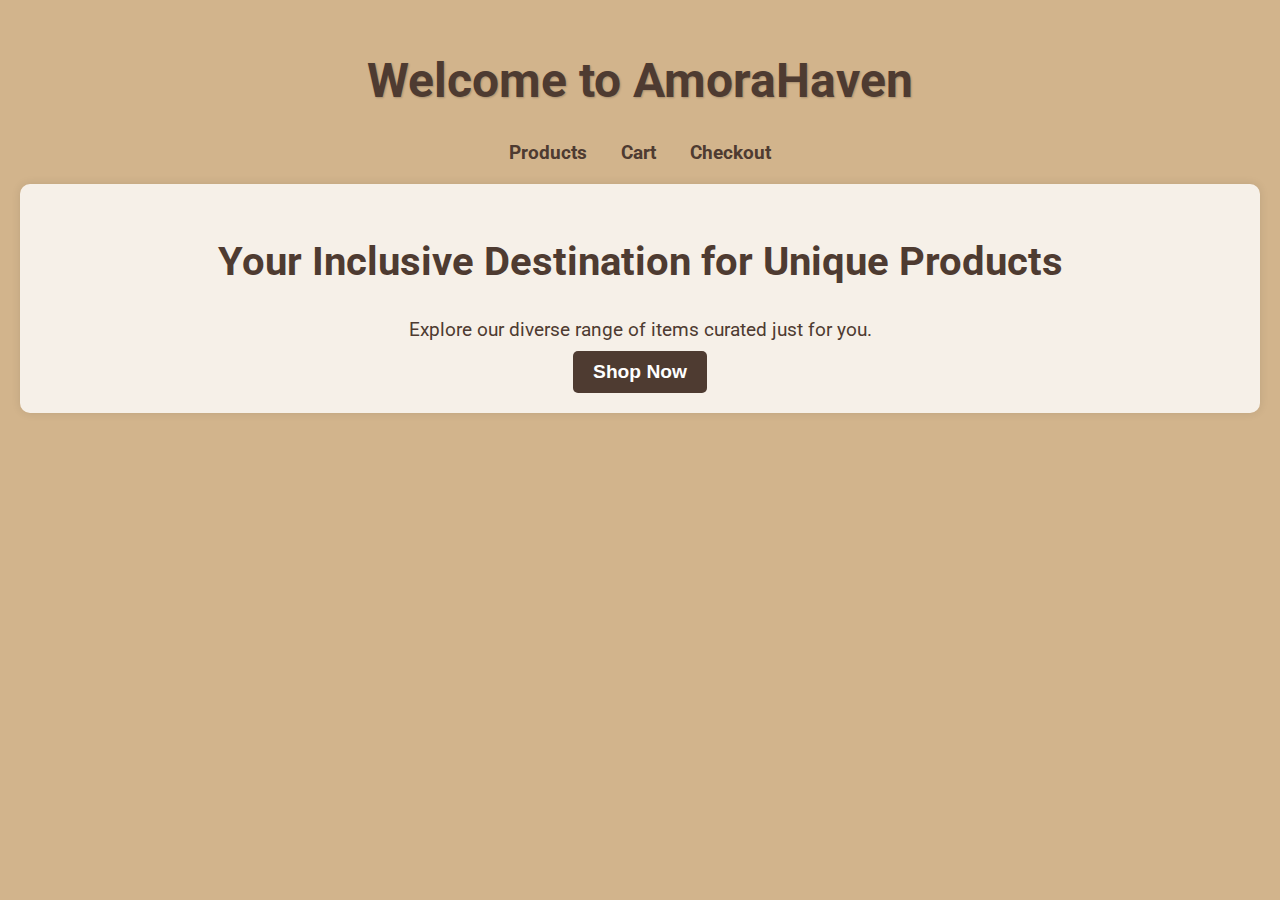
<file: index.html>
<!DOCTYPE html>
<html lang="en">
<head>
    <meta charset="UTF-8">
    <meta name="viewport" content="width=device-width, initial-scale=1.0">
    <title>Home - AmoraHaven</title>
    <link href="https://fonts.googleapis.com/css2?family=Roboto:wght@700&display=swap" rel="stylesheet">
    <style>
        body {
            font-family: 'Roboto', sans-serif;
            background-color: #d2b48c; /* Cappuccino color */
            color: #4e3b31; /* Mocha color for text */
            margin: 0;
            padding: 20px;
            text-align: center;
        }
        h1 {
            font-size: 3em;
            font-weight: bold;
            color: #4e3b31; /* Mocha */
            text-shadow: 1px 1px 2px rgba(0, 0, 0, 0.2);
        }
        nav {
            margin: 20px 0;
        }
        nav a {
            margin: 0 15px;
            text-decoration: none;
            color: #4e3b31; /* Mocha */
            font-weight: bold;
            font-size: 1.2em;
        }
        nav a:hover {
            color: #3c2c24; /* Darker mocha for hover effect */
        }
        .hero {
            background: rgba(255, 255, 255, 0.8);
            padding: 20px;
            border-radius: 10px;
            box-shadow: 0 0 10px rgba(0, 0, 0, 0.1);
            margin-top: 20px;
        }
        .hero h2 {
            font-size: 2.5em;
            font-weight: bold;
            color: #4e3b31; /* Mocha */
        }
        .hero p {
            font-size: 1.2em;
            color: #4e3b31; /* Mocha */
            margin: 10px 0;
        }
        button {
            font-size: 1.2em;
            font-weight: bold;
            color: white;
            background-color: #4e3b31; /* Mocha */
            border: none;
            padding: 10px 20px;
            border-radius: 5px;
            cursor: pointer;
            transition: background-color 0.3s;
        }
        button:hover {
            background-color: #3c2c24; /* Darker mocha for hover effect */
        }
    </style>
</head>
<body>
    <header>
        <h1>Welcome to AmoraHaven</h1>
        <nav>
            <a href="products.html">Products</a>
            <a href="cart.html">Cart</a>
            <a href="checkout.html">Checkout</a>
        </nav>
    </header>
    <main>
        <div class="hero">
            <h2>Your Inclusive Destination for Unique Products</h2>
            <p>Explore our diverse range of items curated just for you.</p>
            <button onclick="window.location.href='products.html'">Shop Now</button>
        </div>
    </main>
</body>
</html>
</file>
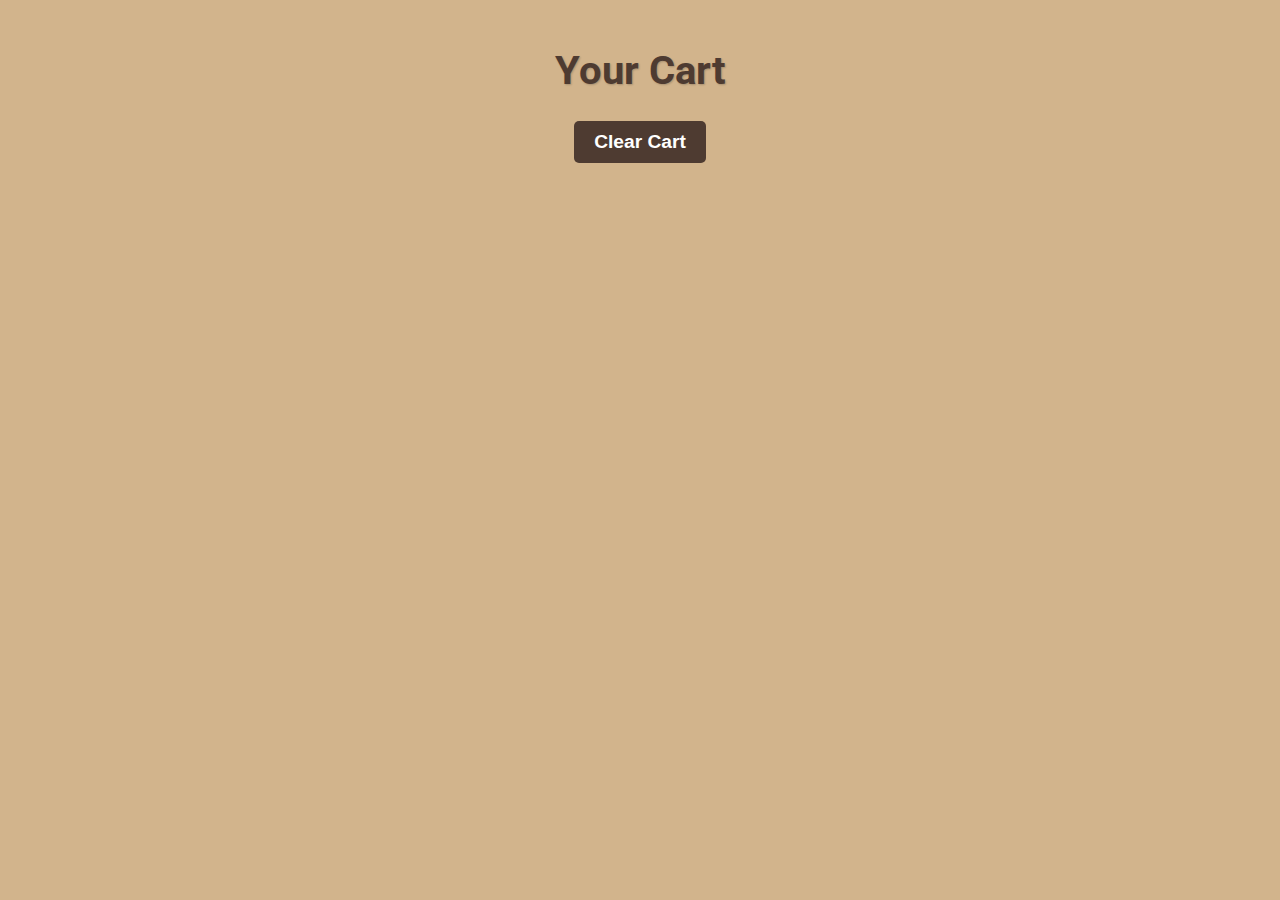
<file: cart.html>
<!DOCTYPE html>
<html lang="en">
<head>
    <meta charset="UTF-8">
    <meta name="viewport" content="width=device-width, initial-scale=1.0">
    <title>Cart - AmoraHaven</title>
    <link href="https://fonts.googleapis.com/css2?family=Roboto:wght@700&display=swap" rel="stylesheet">
    <style>
        body {
            font-family: 'Roboto', sans-serif;
            background-color: #d2b48c; /* Cappuccino color */
            color: #4e3b31; /* Mocha color for text */
            text-align: center;
            margin: 0;
            padding: 20px;
        }
        h1 {
            font-size: 2.5em;
            font-weight: bold;
            color: #4e3b31; /* Mocha */
            text-shadow: 1px 1px 2px rgba(0, 0, 0, 0.2);
        }
        button {
            font-size: 1.2em;
            font-weight: bold;
            color: white;
            background-color: #4e3b31; /* Mocha */
            border: none;
            padding: 10px 20px;
            border-radius: 5px;
            cursor: pointer;
            transition: background-color 0.3s;
        }
        button:hover {
            background-color: #3c2c24; /* Darker mocha for hover effect */
        }
        #cart {
            margin-top: 20px;
        }
    </style>
</head>
<body>
    <h1>Your Cart</h1>
    <main>
        <div id="cart"></div>
        <button onclick="clearCart()">Clear Cart</button>
    </main>
    <script>
        displayCart();
        function clearCart() {
            localStorage.removeItem('cart');
            displayCart();
            alert('Cart has been cleared.');
        }
    </script>
</body>
</html>
</file>
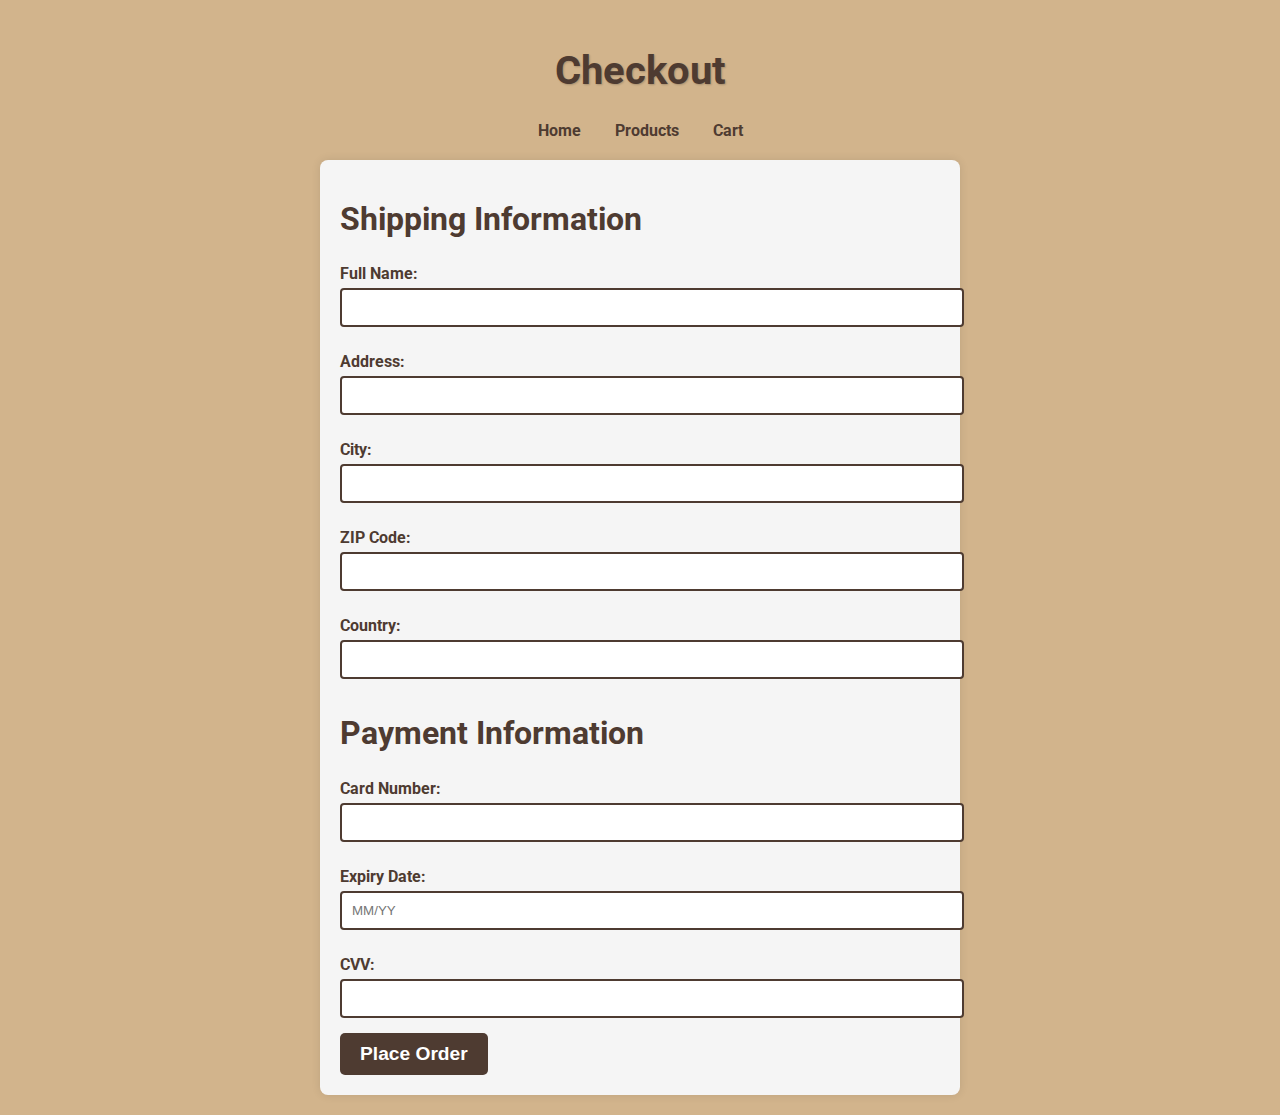
<file: checkout.html>
<!DOCTYPE html>
<html lang="en">
<head>
    <meta charset="UTF-8">
    <meta name="viewport" content="width=device-width, initial-scale=1.0">
    <title>Checkout - AmoraHaven</title>
    <link href="https://fonts.googleapis.com/css2?family=Roboto:wght@700&display=swap" rel="stylesheet">
    <style>
        body {
            font-family: 'Roboto', sans-serif;
            background-color: #d2b48c; /* Cappuccino color */
            color: #4e3b31; /* Mocha color for text */
            margin: 0;
            padding: 20px;
        }
        header {
            text-align: center;
            margin-bottom: 20px;
        }
        h1 {
            font-size: 2.5em;
            font-weight: bold;
            color: #4e3b31; /* Mocha */
            text-shadow: 1px 1px 2px rgba(0, 0, 0, 0.2);
        }
        nav a {
            margin: 0 15px;
            text-decoration: none;
            color: #4e3b31; /* Mocha */
            font-weight: bold;
        }
        nav a:hover {
            color: #3c2c24; /* Darker mocha for hover effect */
        }
        main {
            max-width: 600px;
            margin: 0 auto;
            background-color: #f5f5f5; /* Light background for form */
            padding: 20px;
            border-radius: 8px;
            box-shadow: 0 0 10px rgba(0, 0, 0, 0.1);
        }
        h2 {
            font-size: 2em;
            font-weight: bold;
            color: #4e3b31; /* Mocha */
            margin-top: 20px;
        }
        label {
            display: block;
            margin: 10px 0 5px;
            font-weight: bold;
        }
        input[type="text"] {
            width: 100%;
            padding: 10px;
            border: 2px solid #4e3b31; /* Mocha border */
            border-radius: 4px;
            margin-bottom: 15px;
        }
        button {
            font-size: 1.2em;
            font-weight: bold;
            color: white;
            background-color: #4e3b31; /* Mocha */
            border: none;
            padding: 10px 20px;
            border-radius: 5px;
            cursor: pointer;
            transition: background-color 0.3s;
        }
        button:hover {
            background-color: #3c2c24; /* Darker mocha for hover effect */
        }
    </style>
</head>
<body>
    <header>
        <h1>Checkout</h1>
        <nav>
            <a href="index.html">Home</a>
            <a href="products.html">Products</a>
            <a href="cart.html">Cart</a>
        </nav>
    </header>
    <main>
        <h2>Shipping Information</h2>
        <form id="checkout-form">
            <label for="name">Full Name:</label>
            <input type="text" id="name" name="name" required>
            
            <label for="address">Address:</label>
            <input type="text" id="address" name="address" required>

            <label for="city">City:</label>
            <input type="text" id="city" name="city" required>

            <label for="zip">ZIP Code:</label>
            <input type="text" id="zip" name="zip" required>

            <label for="country">Country:</label>
            <input type="text" id="country" name="country" required>

            <h2>Payment Information</h2>
            <label for="card-number">Card Number:</label>
            <input type="text" id="card-number" name="card-number" required>

            <label for="exp-date">Expiry Date:</label>
            <input type="text" id="exp-date" name="exp-date" placeholder="MM/YY" required>

            <label for="cvv">CVV:</label>
            <input type="text" id="cvv" name="cvv" required>

            <button type="button" onclick="placeOrder()">Place Order</button>
        </form>
    </main>
    <script src="script.js"></script>
</body>
</html>
</file>
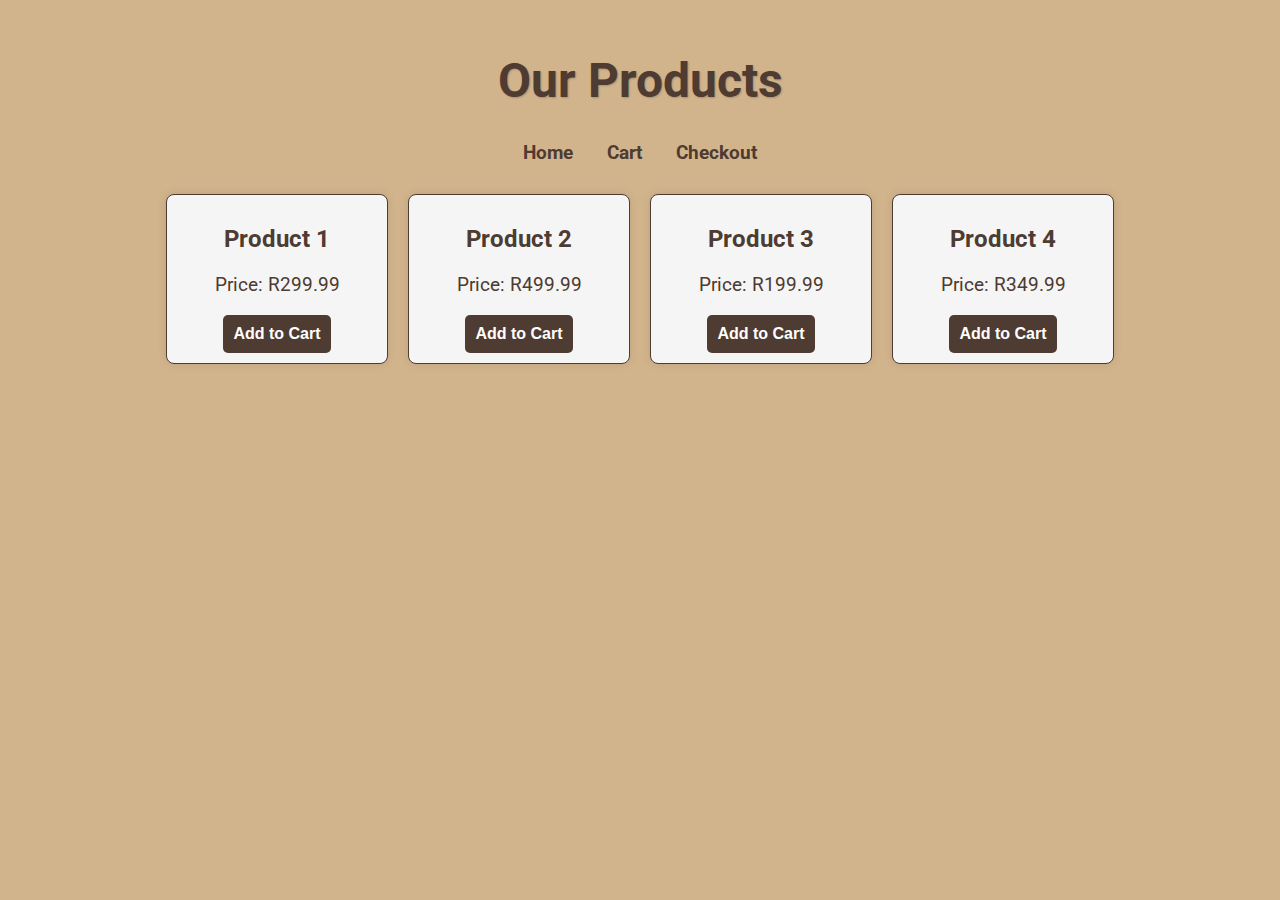
<file: products.html>
<!DOCTYPE html>
<html lang="en">
<head>
    <meta charset="UTF-8">
    <meta name="viewport" content="width=device-width, initial-scale=1.0">
    <title>Products - AmoraHaven</title>
    <link href="https://fonts.googleapis.com/css2?family=Roboto:wght@700&display=swap" rel="stylesheet">
    <style>
        body {
            font-family: 'Roboto', sans-serif;
            background-color: #d2b48c; /* Cappuccino color */
            color: #4e3b31; /* Mocha color for text */
            margin: 0;
            padding: 20px;
            text-align: center;
        }
        h1 {
            font-size: 3em;
            font-weight: bold;
            color: #4e3b31; /* Mocha */
            text-shadow: 1px 1px 2px rgba(0, 0, 0, 0.2);
        }
        nav {
            margin: 20px 0;
        }
        nav a {
            margin: 0 15px;
            text-decoration: none;
            color: #4e3b31; /* Mocha */
            font-weight: bold;
            font-size: 1.2em;
        }
        nav a:hover {
            color: #3c2c24; /* Darker mocha for hover effect */
        }
        .product-container {
            display: flex;
            flex-wrap: wrap;
            justify-content: center;
            margin-top: 20px;
        }
        .product-card {
            background-color: #f5f5f5; /* Light background for products */
            border: 1px solid #4e3b31; /* Mocha border */
            border-radius: 8px;
            width: 200px;
            margin: 10px;
            padding: 10px;
            box-shadow: 0 0 10px rgba(0, 0, 0, 0.1);
            transition: transform 0.3s;
        }
        .product-card:hover {
            transform: scale(1.05); /* Slight zoom on hover */
        }
        .product-card h2 {
            font-size: 1.5em;
            font-weight: bold;
            color: #4e3b31; /* Mocha */
        }
        .product-card p {
            font-size: 1.2em;
            color: #4e3b31; /* Mocha */
        }
        button {
            font-size: 1em;
            font-weight: bold;
            color: white;
            background-color: #4e3b31; /* Mocha */
            border: none;
            padding: 10px;
            border-radius: 5px;
            cursor: pointer;
            transition: background-color 0.3s;
        }
        button:hover {
            background-color: #3c2c24; /* Darker mocha for hover effect */
        }
    </style>
</head>
<body>
    <header>
        <h1>Our Products</h1>
        <nav>
            <a href="index.html">Home</a>
            <a href="cart.html">Cart</a>
            <a href="checkout.html">Checkout</a>
        </nav>
    </header>
    <main>
        <div class="product-container">
            <div class="product-card">
                <h2>Product 1</h2>
                <p>Price: R299.99</p>
                <button onclick="addToCart('Product 1')">Add to Cart</button>
            </div>
            <div class="product-card">
                <h2>Product 2</h2>
                <p>Price: R499.99</p>
                <button onclick="addToCart('Product 2')">Add to Cart</button>
            </div>
            <div class="product-card">
                <h2>Product 3</h2>
                <p>Price: R199.99</p>
                <button onclick="addToCart('Product 3')">Add to Cart</button>
            </div>
            <div class="product-card">
                <h2>Product 4</h2>
                <p>Price: R349.99</p>
                <button onclick="addToCart('Product 4')">Add to Cart</button>
            </div>
            <!-- Add more products as needed -->
        </div>
    </main>
    <script>
        function addToCart(productName) {
            alert(productName + " has been added to your cart!");
            // Here you would implement the actual logic to add the product to the cart
        }
    </script>
</body>
</html>
</file>
